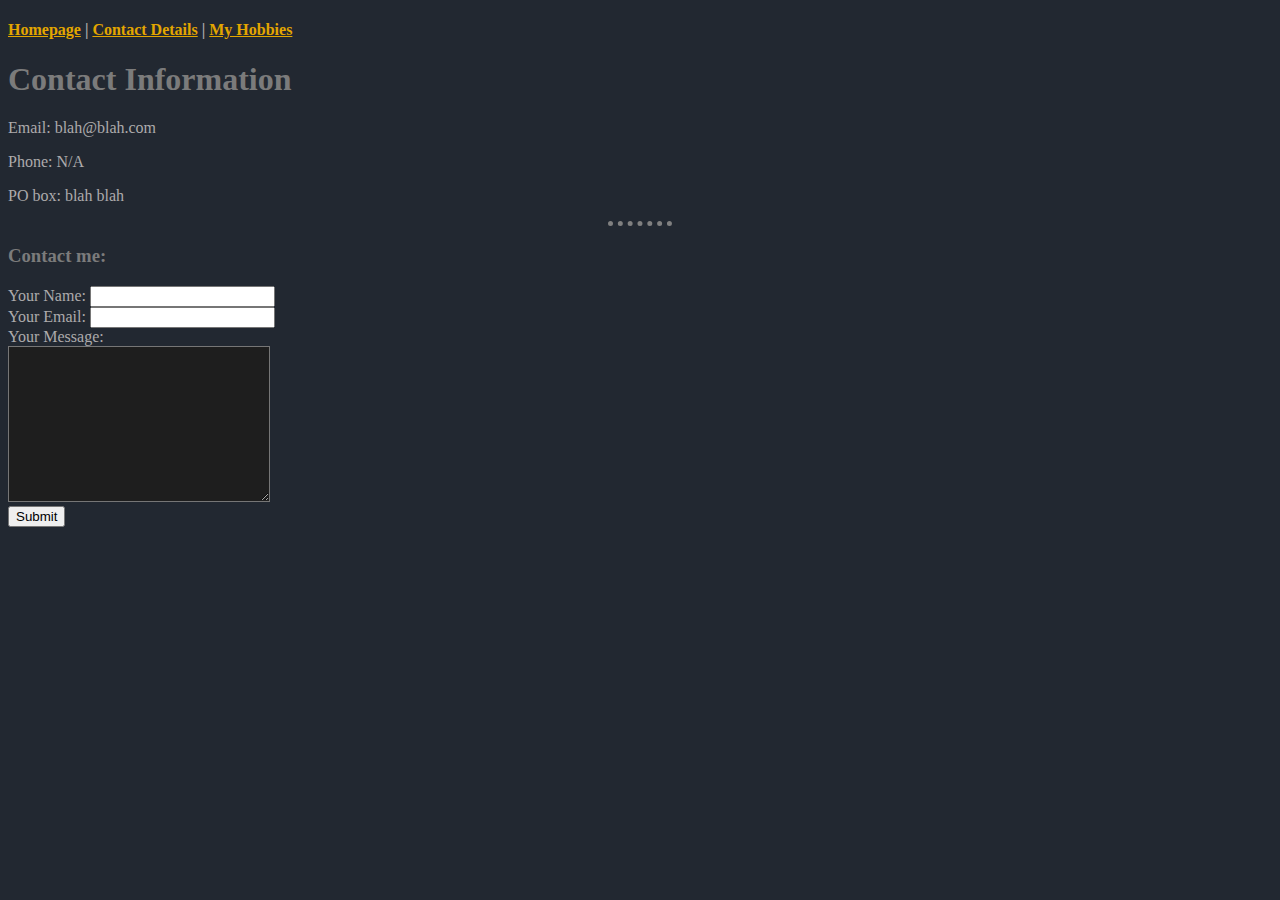
<file: Contact Details.html>
<!DOCTYPE html>
<html lang="en" dir="ltr">
  <head>
    <meta charset="utf-8">
    <title>Contact Details</title>
    <link rel="stylesheet" href="css/styles.css">
  </head>
  <body>
    <h4><a href="C:\Users\Dave\Desktop\Web Development\HTML - Personal Site\index.html">Homepage</a> | <a href="C:\Users\Dave\Desktop\Web Development\HTML - Personal Site\Contact Details.html">Contact Details</a> | <a href="C:\Users\Dave\Desktop\Web Development\HTML - Personal Site\Hobbies.html">My Hobbies</a></h4>
    <h1>Contact Information</h1>
    <p>Email: blah@blah.com</p>
    <p>Phone: N/A</p>
    <p>PO box: blah blah</p>
    <hr>
    <h3>Contact me:</h3>

    <form action="mailto:Dave.C.English@protonmail.com" method="post" enctype="text/plain">
      <label>Your Name:</label>
      <input type="text" name="yourName" value=""><br>
      <label>Your Email:</label>
      <input type="email" name="yourEmail"><br>
      <label>Your Message:</label><br>
      <textarea name="yourMessage" rows="10" cols="30"></textarea><br>
      <input type="submit" name="">
    </form>
  </body>

</html>
</file>
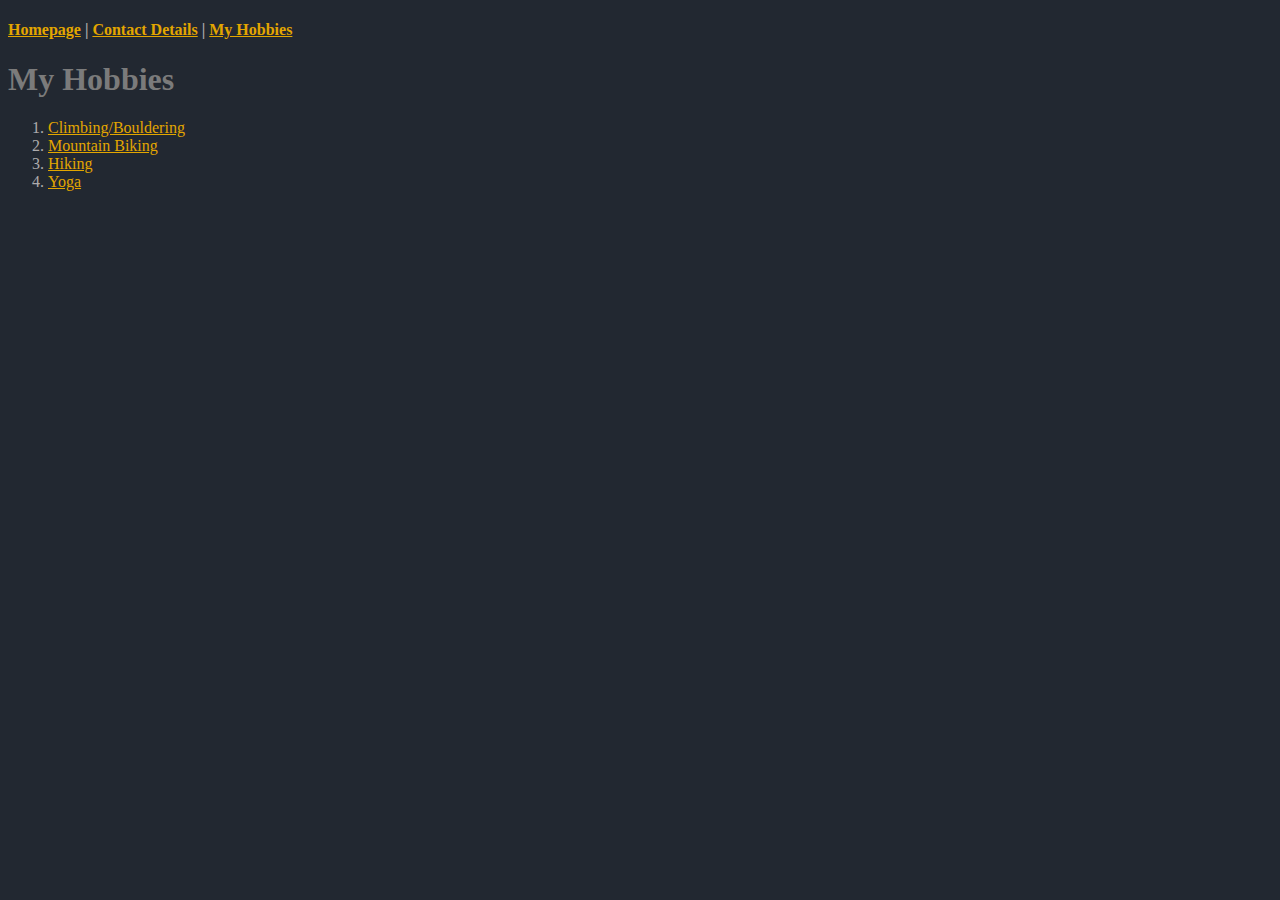
<file: Hobbies.html>
<!DOCTYPE html>
<html lang="en" dir="ltr">
  <head>
    <meta charset="utf-8">
    <title>My Hobbies</title>
    <link rel="stylesheet" href="css/styles.css">
  </head>
  <body>
    <h4><a href="C:\Users\Dave\Desktop\Web Development\HTML - Personal Site\index.html">Homepage</a> | <a href="C:\Users\Dave\Desktop\Web Development\HTML - Personal Site\Contact Details.html">Contact Details</a> | <a href="C:\Users\Dave\Desktop\Web Development\HTML - Personal Site\Hobbies.html">My Hobbies</a></h4>
    <h1>My Hobbies</h1>
    <ol>
      <li><a href="https://www.instagram.com/p/ByFqz2ShnpG/">Climbing/Bouldering</a></li>
      <li><a href="https://www.cannockchasecyclecentre.co.uk/trails">Mountain Biking</a></li>
      <li><a href="https://www.instagram.com/p/CcaCnGOOy5T/?utm_source=ig_web_copy_link">Hiking</a></li>
      <li><a href="https://ashtangaleamington.co.uk/">Yoga</a></li>
    </ol>
  </body>
</html>
</file>
<file: css/styles.css>
body{
  background-color: #222831;
  color: #adabac;
}
h1{
  color: #7b7b7b;
}
h2{
  color:#66BFBF;
}
h3{
  color:#7b7b7b;
}
hr{
  border-style: dotted none none;
  border-color: grey;
  border-width: 5px;
  width: 5%;
  color: white;
}
textarea{
  background-color: #1e1e1e;
  color: #FFC914;
}
a:link{
  color: #e3a600;
}
a:hover{
  background-color: #1e1e1e;
}
a:visited{
  color: #EEEEEE;
}
</file>
